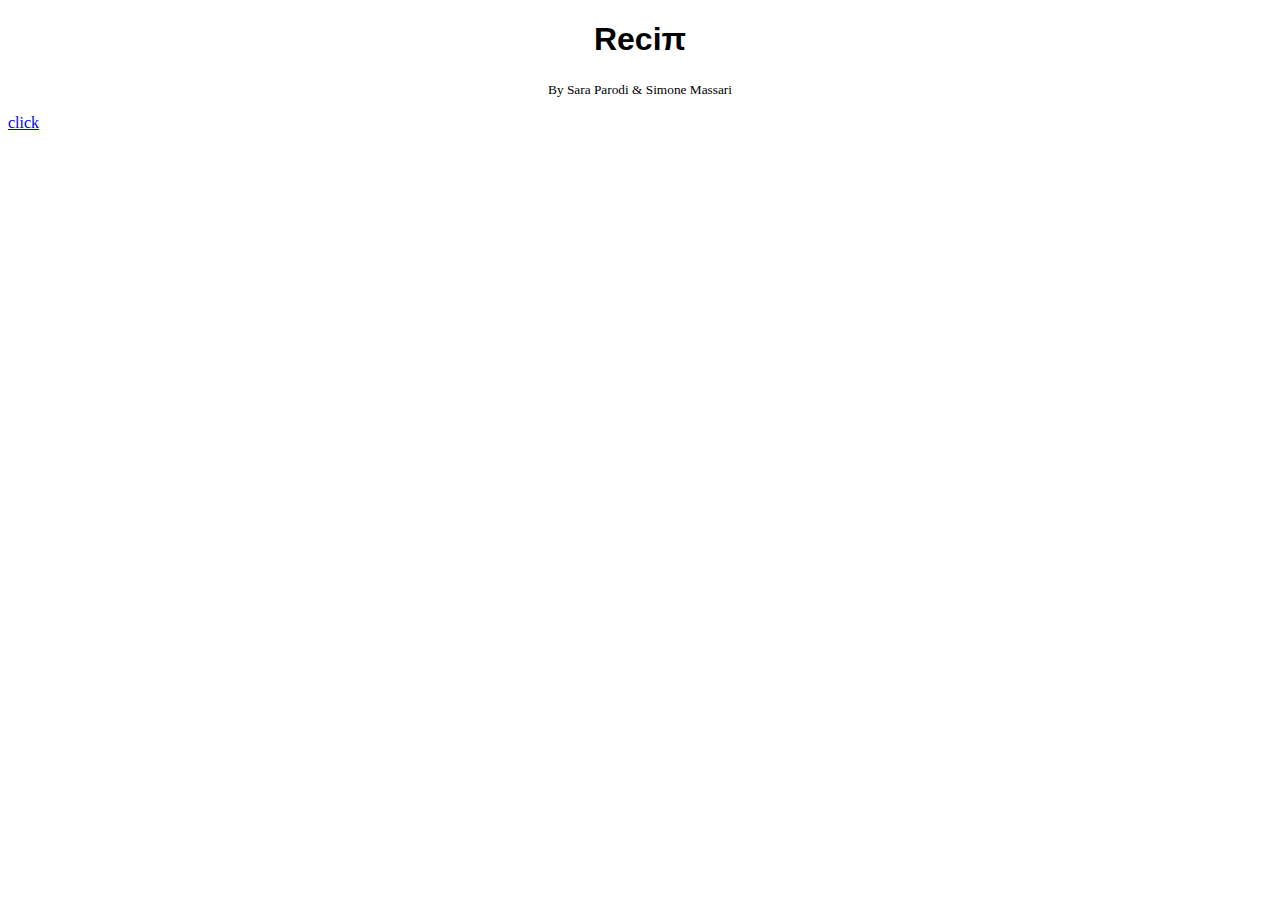
<file: index.html>
<!DOCTYPE html>
<html>

<head>
    <title>
        Reciπ
    </title>
    <link rel="stylesheet" href="style.css">
</head>

<body>
    <h1>
        Reciπ
    </h1>
    <p style="text-align: center;">
        <small>
            By Sara Parodi & Simone Massari
        </small>
    </p>
    <a href="seconda.html">click</a>
</body>

</html>
</file>
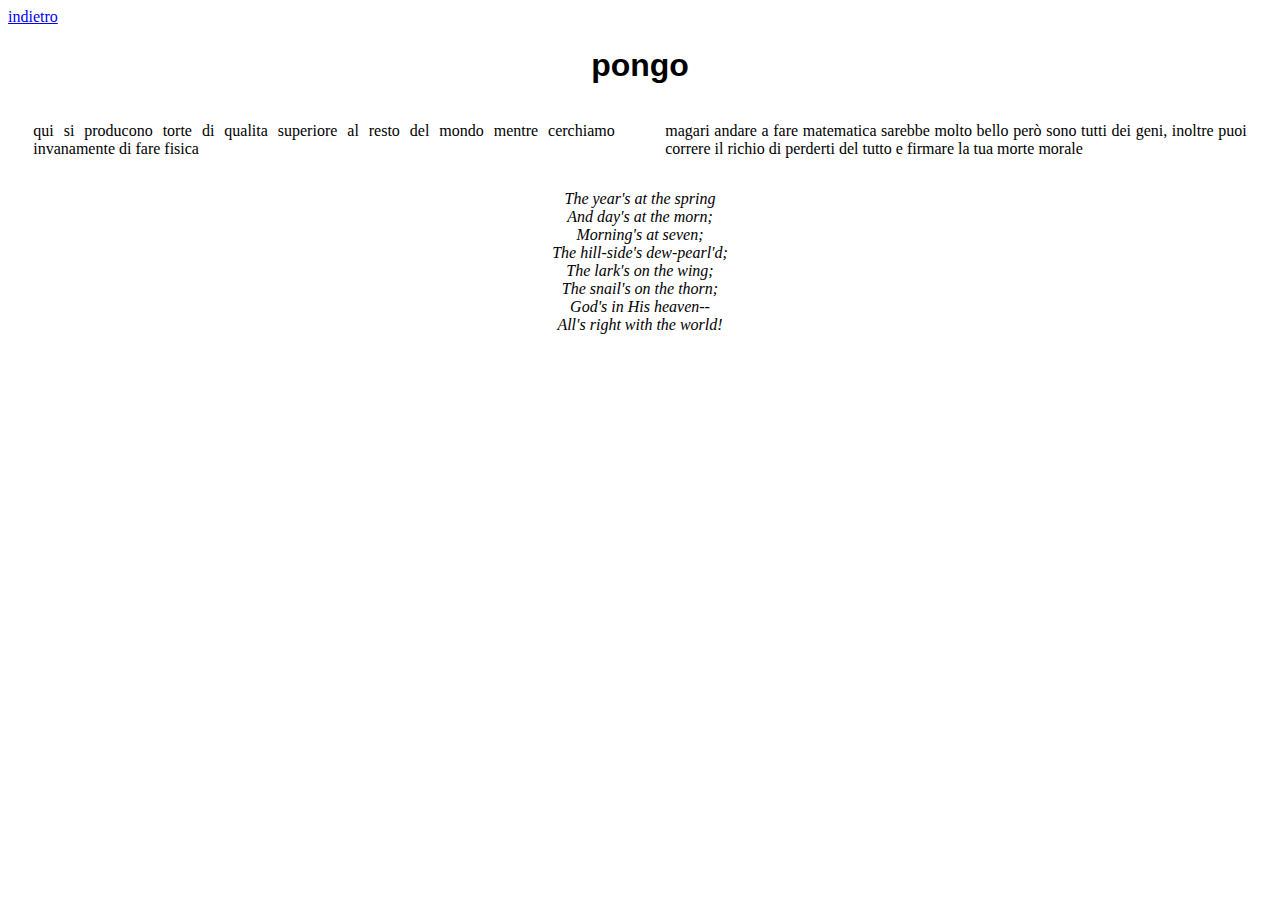
<file: seconda.html>
<!DOCTYPE html>
<html>

<head>
    <title>LE VUOI LE FETTINE DI VITELLO???</title>
    <link rel="stylesheet" href="style.css">
</head>

<body>
    <a href="index.html">indietro</a>
    <h1>pongo</h1>
    <div class="riga">
        <div class="colonna">
            <p>
                qui si producono torte di qualita superiore al resto del mondo mentre cerchiamo invanamente di fare
                fisica
            </p>
        </div>
        <div class="colonna">
            <p>
                magari andare a fare matematica sarebbe molto bello però sono tutti dei geni, inoltre puoi correre il
                richio di perderti del tutto e firmare la tua morte morale
            </p>
        </div>
    </div>
    <p style="text-align: center;">
        <i>
            The year's at the spring<br />
            And day's at the morn;<br />
            Morning's at seven;<br />
            The hill-side's dew-pearl'd;<br />
            The lark's on the wing;<br />
            The snail's on the thorn;<br />
            God's in His heaven--<br />
            All's right with the world!
        </i>
    </p>

</body>

</html>
</file>
<file: style.css>
h1 {
    text-align: center;
    font-family: sans-serif;
}

.riga:after {
    content: "";
    display: table;
    clear: both;
}

.colonna {
    float: left;
    margin: 0% 2%;
    width: 46%;
    text-align: justify;
}
</file>
